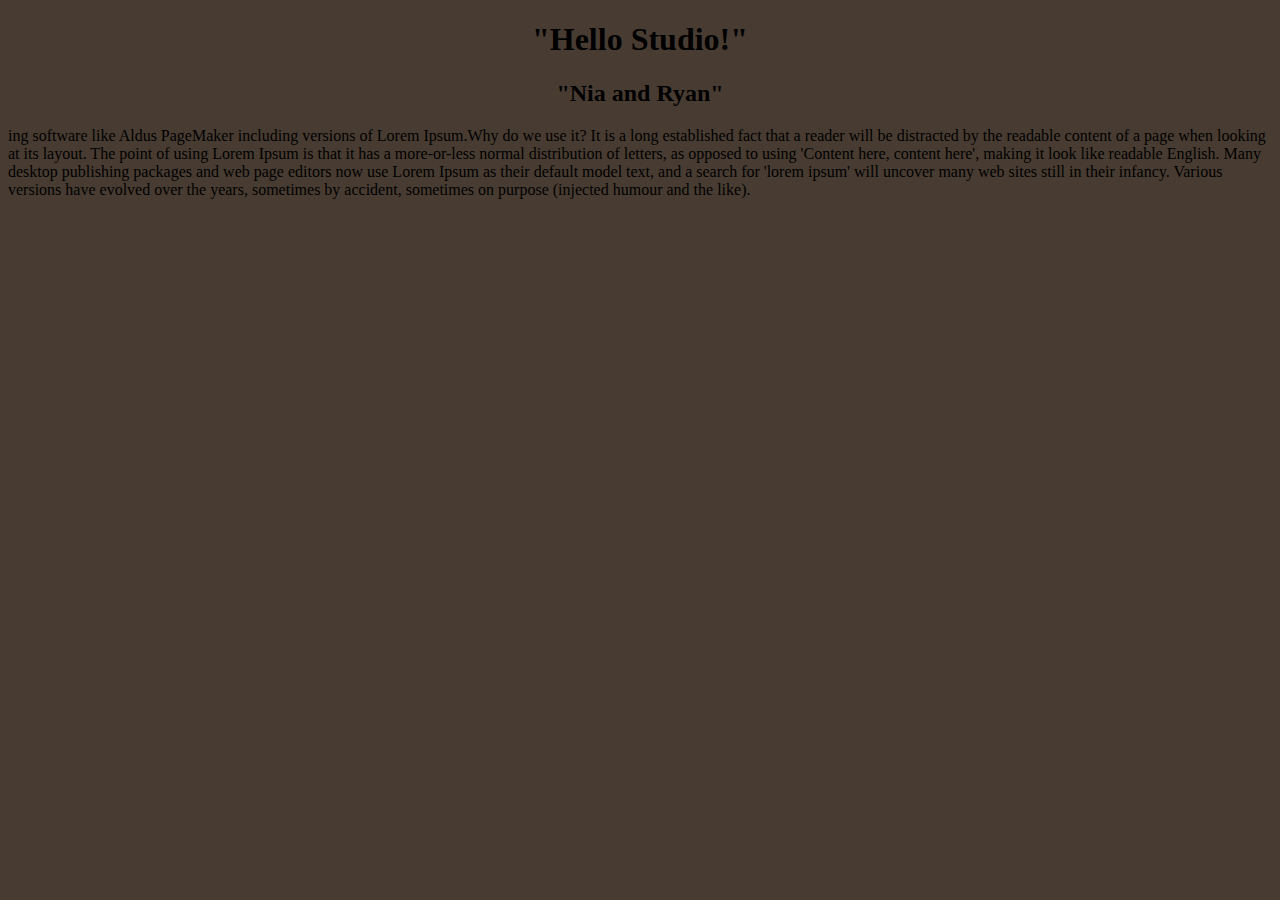
<file: index.html>
<!DOCTYPE html>
<html>
<head>
  <meta charset="utf-8">
  <meta name="viewport" content="width=device-width">
  <link rel="stylesheet" type="text/css" href="index.css">
  <script src="https://code.jquery.com/jquery-3.1.0.js"></script>
  <script src="index.js"></script>
  <title>ScriptEd Scavengers!</title>
</head>
<body>
<header>
    
    <h1>"Hello Studio!"</h1>
    <h2>"Nia and Ryan"</h2>

</header>

<p>ing software like Aldus PageMaker including versions of Lorem Ipsum.Why do we use it?
It is a long established fact that a reader will be distracted by the readable content of a page when looking at its layout. 
The point of using Lorem Ipsum is that it has a more-or-less normal distribution of letters, as opposed to using 'Content here, content here', 
making it look like readable English. Many desktop publishing packages and web page editors now use Lorem Ipsum as their default model text, 
and a search for 'lorem ipsum' will uncover many web sites still in their infancy. Various versions have evolved over the years, sometimes by accident, 
sometimes on purpose (injected humour and the like).</p>


</body>
</html>
</file>
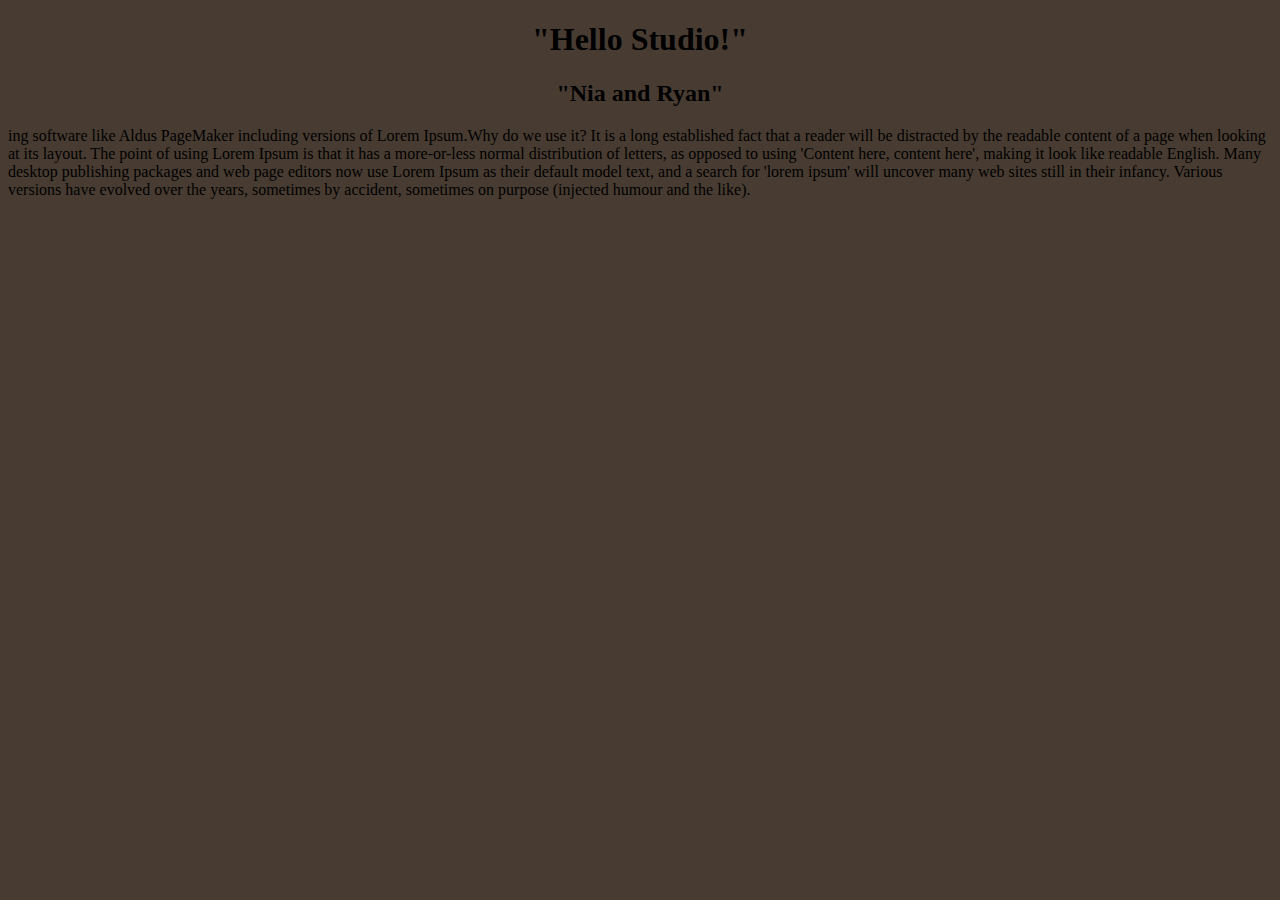
<file: img/index.html>
<!DOCTYPE html>
<html>
<head>
  <meta charset="utf-8">
  <meta name="viewport" content="width=device-width">
  <link rel="stylesheet" type="text/css" href="/index.css">
  <title>ScriptEd Scavengers!</title>
</head>
<body>
<header>
    
    <h1>"Hello Studio!"</h1>
    <h2>"Nia and Ryan"</h2>

</header>

<p>ing software like Aldus PageMaker including versions of Lorem Ipsum.Why do we use it?
It is a long established fact that a reader will be distracted by the readable content of a page when looking at its layout. 
The point of using Lorem Ipsum is that it has a more-or-less normal distribution of letters, as opposed to using 'Content here, content here', 
making it look like readable English. Many desktop publishing packages and web page editors now use Lorem Ipsum as their default model text, 
and a search for 'lorem ipsum' will uncover many web sites still in their infancy. Various versions have evolved over the years, sometimes by accident, 
sometimes on purpose (injected humour and the like).</p>


</body>
</html>
</file>
<file: index.css>
h1, h2 {
    text-align: center;
    font: sans-serif;
    -webkit-animation:colorchange 20s infinite alternate;
      
      
    }

    @-webkit-keyframes colorchange {
      0% {
        
        color: blue;
      }
      
      10% {
        
        color: #8e44ad;
      }
      
      20% {
        
        color: #1abc9c;
      }
      
      30% {
        
        color: #d35400;
      }
      
      40% {
        
        color: blue;
      }
      
      50% {
        
        color: #34495e;
      }
      
      60% {
        
        color: blue;
      }
      
      70% {
        
        color: #2980b9;
      }
      80% {
     
        color: #f1c40f;
      }
      
      90% {
     
        color: #2980b9;
      }
      
      100% {
        
        color: pink;
      }
}

p {
    font: serif;
}

body{
    background-color: #483C32 ;
}
</file>
